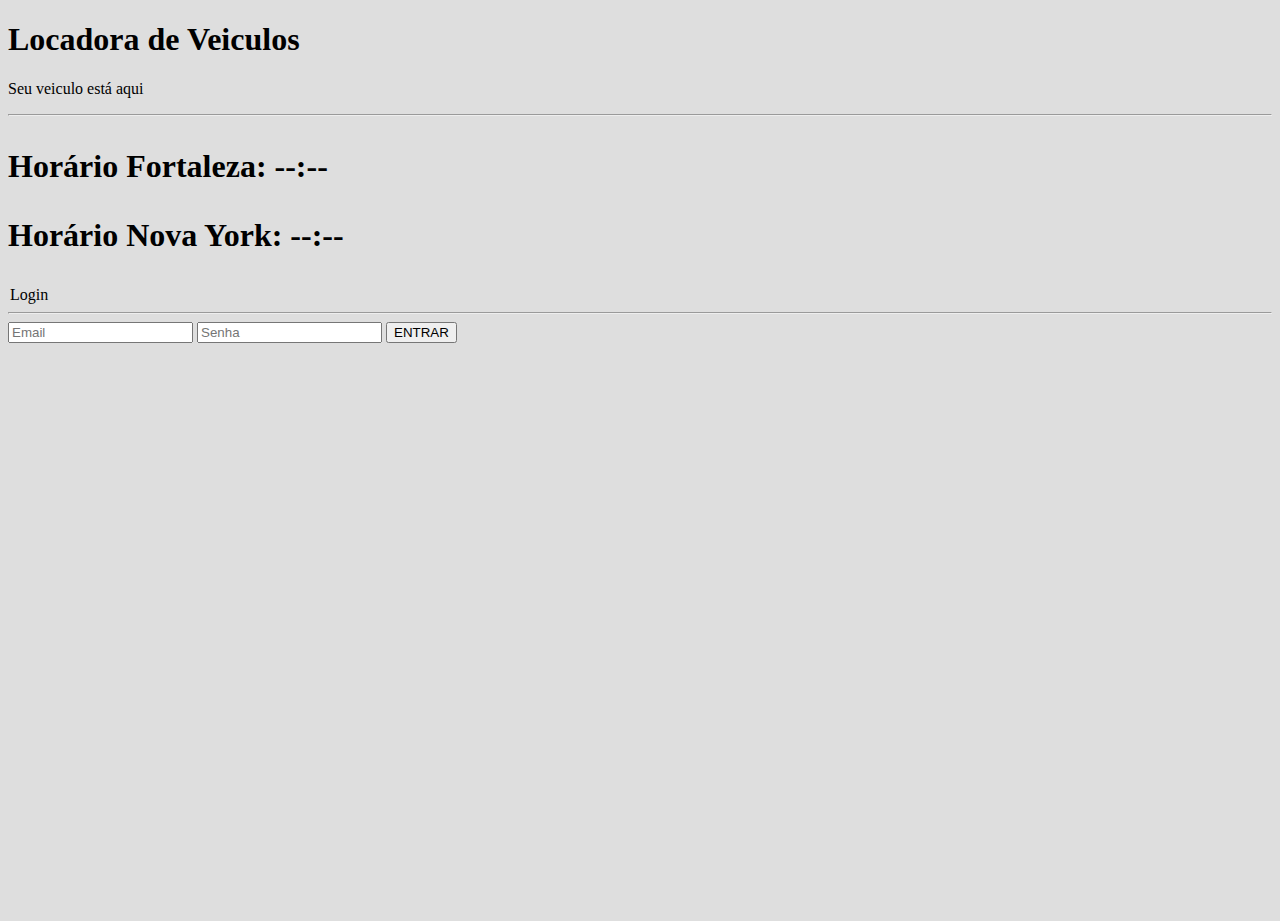
<file: index.html>
<!DOCTYPE html>
<html lang="en">
<head>
    <meta charset="UTF-8">
    <meta name="viewport" content="width=device-width, initial-scale=1.0">
    <title>Document</title>

    <link href="https://cdn.jsdelivr.net/npm/bootstrap@5.3.8/dist/css/bootstrap.min.css" rel="stylesheet" integrity="sha384-sRIl4kxILFvY47J16cr9ZwB07vP4J8+LH7qKQnuqkuIAvNWLzeN8tE5YBujZqJLB" crossorigin="anonymous">

    <link rel="stylesheet" href="css/custom.css">
</head>
<body>
    <section class="row h-100">
        <div class="col-8 bg-dark ps-5 text-white">
           <h1 class="mt-5">
                Locadora de Veiculos
            </h1>
            <p>
                Seu veiculo está aqui
            </p>
            <hr>

            <h1>
                <p>Horário Fortaleza: <span id="hora-fortaleza">--:--</span></p>
                <p>Horário Nova York: <span id="hora-ny">--:--</span></p>

            </h1>
        </div>
        <div class="col-4 d-flex align-items-center justify-content-center">
            <form action="dashboard.html">
                <legend>Login</legend>
                <hr>    
                <input class="form-control form-control-lg mb-3" placeholder="Email" type="email">

                <input class="form-control form-control-lg mb-3" placeholder="Senha" type="password">

                <button class="btn btn-dark btn-lg w-100">ENTRAR</button>
            </form>
        </div>
    </section>
    <script src="js/horas.js"></script>
    <script src="https://cdn.jsdelivr.net/npm/bootstrap@5.3.8/dist/js/bootstrap.bundle.min.js" integrity="sha384-FKyoEForCGlyvwx9Hj09JcYn3nv7wiPVlz7YYwJrWVcXK/BmnVDxM+D2scQbITxI" crossorigin="anonymous"></script>
</body>
</html>
</file>
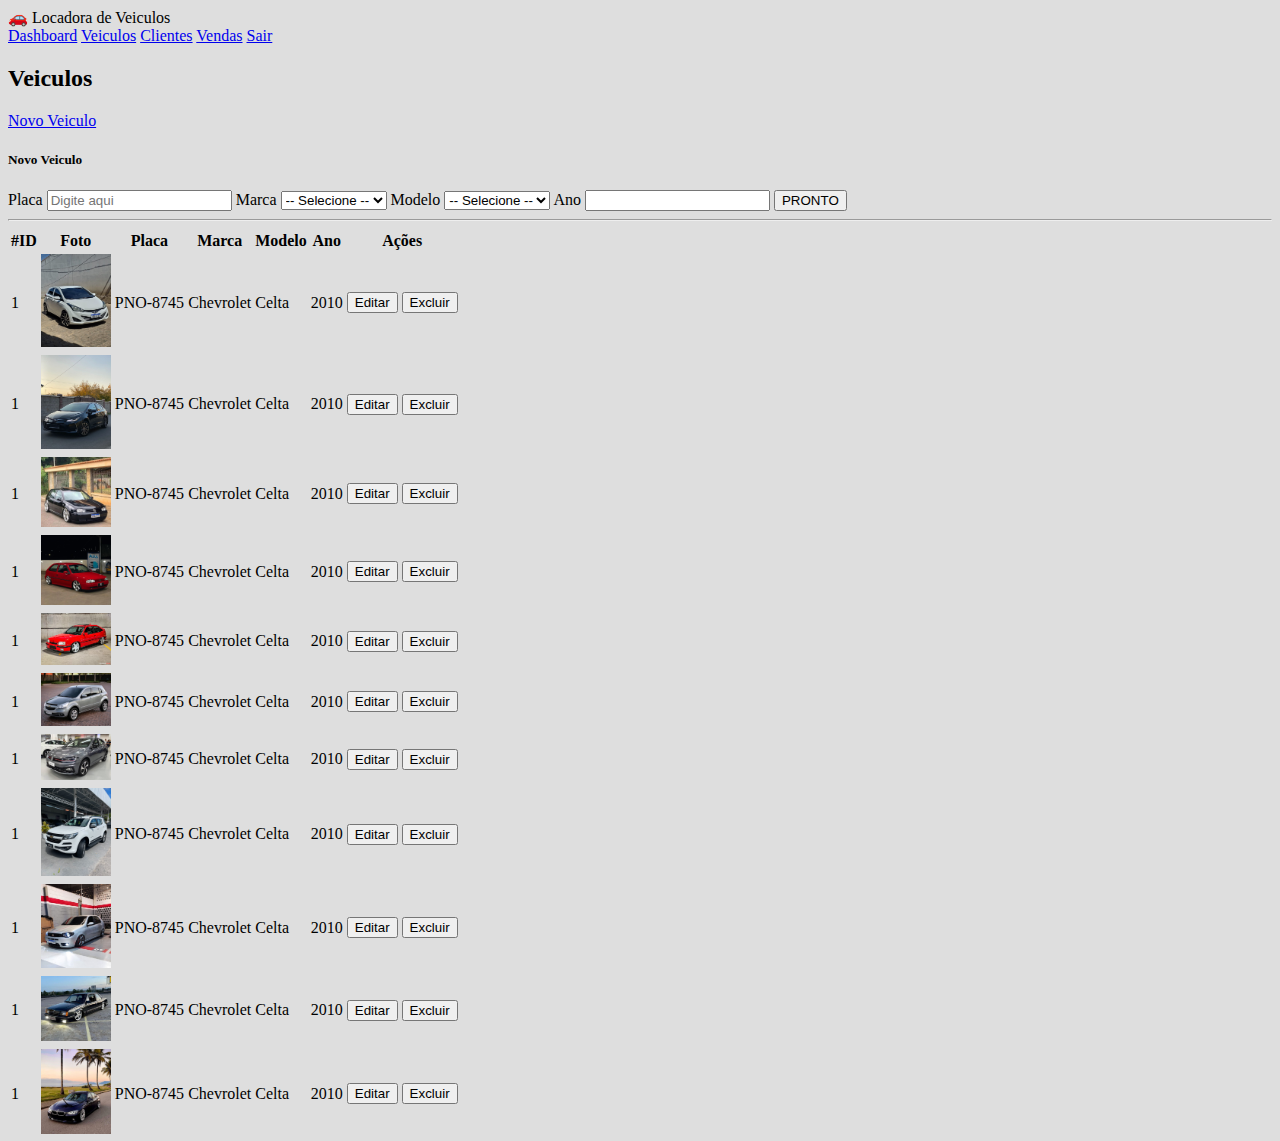
<file: veiculos.html>
<!DOCTYPE html>
<html lang="en">
<head>
    <meta charset="UTF-8">
    <meta name="viewport" content="width=device-width, initial-scale=1.0">
    <title>Document</title>

    <link href="https://cdn.jsdelivr.net/npm/bootstrap@5.3.8/dist/css/bootstrap.min.css" rel="stylesheet" integrity="sha384-sRIl4kxILFvY47J16cr9ZwB07vP4J8+LH7qKQnuqkuIAvNWLzeN8tE5YBujZqJLB" crossorigin="anonymous">

    <link rel="stylesheet" href="css/custom.css">
</head>
<body class="container">
    <nav class="row bg-dark p-3">
        <div class="col text-white">
            🚗 Locadora de Veiculos
        </div>
        <div class="col text-end">
            <a href="dashboard.html" class="btn btn-outline-light">Dashboard</a>
            <a href="veiculos.html" class="btn btn-outline-light">Veiculos</a>
            <a href="clientes.html" class="btn btn-outline-light">Clientes</a>
            <a href="vendas.html" class="btn btn-outline-light">Vendas</a>
            <a href="index.html" class="btn btn-outline-light">Sair</a>
        </div>
    </nav>

    <div class="d-flex justify-content-between align-items-center">
        <h2 class="mt-3">Veiculos</h2>
        <div>
            <a href="#add-veiculo" 
               data-bs-toggle="offcanvas" class="btn btn-dark">Novo Veiculo</a>
        </div>
    </div>

    <div id="add-veiculo" class="offcanvas offcanvas-start">
        <div class="offcanvas-header">
            <h5 class="offcanvas-title">
                Novo Veiculo
            </h5>
        </div>
        <div class="offcanvas-body">
            <form action="">
                <label for="placa">Placa</label>
                <input type="text" id="placa" 
                       placeholder="Digite aqui" 
                       class="form-control mb-3">

                <label for="marca">Marca</label>
                <select name="" id="marca" class="form-select mb-3">
                    <option selected value=""> -- Selecione -- </option>
                    <option>Chevrolet</option>
                    <option>Fiat</option>
                    <option>Toyota</option>
                    <option>VolksWagen</option>
                    <option>Ford</option>
                </select>

                <label for="modelo">Modelo</label>
                <select name="" id="modelo" class="form-select mb-3">
                    <option selected value=""> -- Selecione -- </option>
                    <option>Celta</option>
                    <option>Classic</option>
                    <option>Gol</option>
                    <option>Fusca</option>
                    <option>EcoSport</option>
                </select>

                
                
                <label for="ano">Ano</label>
                <input type="number" id="ano" 
                       class="form-control mb-3">

                    
                <button class="btn btn-dark w-100">
                    PRONTO
                </button>
            </form>
        </div>
    </div>

    <hr>
    <section class="card card-body">
        
        <table class="table table-hover table-striped">
            <thead class="table-dark">
                <tr>
                    <th>#ID</th>
                    <th>Foto</th>
                    <th>Placa</th>
                    <th>Marca</th>
                    <th>Modelo</th>
                    <th>Ano</th>
                    <th>Ações</th>
                </tr>
            </thead>
            <tbody>
                <tr>
                    <td>1</td>
                    <td><img class="rounded-circle" width="70px" src="img/img1.jpg"></td>
                    <td> PNO-8745 </td>
                    <td> Chevrolet </td>
                    <td> Celta </td>
                    <td> 2010 </td>
                    <td>
                        <button class="btn btn-sm btn-warning">Editar</button>
                        <button class="btn btn-sm btn-danger">Excluir</button>
                    </td>
                </tr>
                <tr>
                    <td>1</td>
                    <td><img class="rounded-circle" width="70px" src="img/img2.jpg"></td>
                    <td> PNO-8745 </td>
                    <td> Chevrolet </td>
                    <td> Celta </td>
                    <td> 2010 </td>
                    <td>
                        <button class="btn btn-sm btn-warning">Editar</button>
                        <button class="btn btn-sm btn-danger">Excluir</button>
                    </td>
                </tr>
                <tr>
                    <td>1</td>
                    <td><img class="rounded-circle" width="70px" src="img/img3.jpg"></td>
                    <td> PNO-8745 </td>
                    <td> Chevrolet </td>
                    <td> Celta </td>
                    <td> 2010 </td>
                    <td>
                        <button class="btn btn-sm btn-warning">Editar</button>
                        <button class="btn btn-sm btn-danger">Excluir</button>
                    </td>
                </tr>
                <tr>
                    <td>1</td>
                    <td><img class="rounded-circle" width="70px" src="img/img4.jpg"></td>
                    <td> PNO-8745 </td>
                    <td> Chevrolet </td>
                    <td> Celta </td>
                    <td> 2010 </td>
                    <td>
                        <button class="btn btn-sm btn-warning">Editar</button>
                        <button class="btn btn-sm btn-danger">Excluir</button>
                    </td>
                </tr>
                <tr>
                    <td>1</td>
                    <td><img class="rounded-circle" width="70px" src="img/img5.jpg"></td>
                    <td> PNO-8745 </td>
                    <td> Chevrolet </td>
                    <td> Celta </td>
                    <td> 2010 </td>
                    <td>
                        <button class="btn btn-sm btn-warning">Editar</button>
                        <button class="btn btn-sm btn-danger">Excluir</button>
                    </td>
                </tr>
                <tr>
                    <td>1</td>
                    <td><img class="rounded-circle" width="70px" src="img/img6.jpg"></td>
                    <td> PNO-8745 </td>
                    <td> Chevrolet </td>
                    <td> Celta </td>
                    <td> 2010 </td>
                    <td>
                        <button class="btn btn-sm btn-warning">Editar</button>
                        <button class="btn btn-sm btn-danger">Excluir</button>
                    </td>
                </tr>
                <tr>
                    <td>1</td>
                    <td><img class="rounded-circle" width="70px" src="img/img7.jpg"></td>
                    <td> PNO-8745 </td>
                    <td> Chevrolet </td>
                    <td> Celta </td>
                    <td> 2010 </td>
                    <td>
                        <button class="btn btn-sm btn-warning">Editar</button>
                        <button class="btn btn-sm btn-danger">Excluir</button>
                    </td>
                </tr>
                <tr>
                    <td>1</td>
                    <td><img class="rounded-circle" width="70px" src="img/img8.jpg"></td>
                    <td> PNO-8745 </td>
                    <td> Chevrolet </td>
                    <td> Celta </td>
                    <td> 2010 </td>
                    <td>
                        <button class="btn btn-sm btn-warning">Editar</button>
                        <button class="btn btn-sm btn-danger">Excluir</button>
                    </td>
                </tr>
                <tr>
                    <td>1</td>
                    <td><img class="rounded-circle" width="70px" src="img/img9.jpg"></td>
                    <td> PNO-8745 </td>
                    <td> Chevrolet </td>
                    <td> Celta </td>
                    <td> 2010 </td>
                    <td>
                        <button class="btn btn-sm btn-warning">Editar</button>
                        <button class="btn btn-sm btn-danger">Excluir</button>
                    </td>
                </tr>
                <tr>
                    <td>1</td>
                    <td><img class="rounded-circle" width="70px" src="img/img10.jpg"></td>
                    <td> PNO-8745 </td>
                    <td> Chevrolet </td>
                    <td> Celta </td>
                    <td> 2010 </td>
                    <td>
                        <button class="btn btn-sm btn-warning">Editar</button>
                        <button class="btn btn-sm btn-danger">Excluir</button>
                    </td>
                </tr>
                <tr>
                    <td>1</td>
                    <td><img class="rounded-circle" width="70px" src="img/img11.jpg"></td>
                    <td> PNO-8745 </td>
                    <td> Chevrolet </td>
                    <td> Celta </td>
                    <td> 2010 </td>
                    <td>
                        <button class="btn btn-sm btn-warning">Editar</button>
                        <button class="btn btn-sm btn-danger">Excluir</button>
                    </td>
                </tr>
            </tbody>
        </table>

    </section>

    <script src="https://cdn.jsdelivr.net/npm/bootstrap@5.3.8/dist/js/bootstrap.bundle.min.js" integrity="sha384-FKyoEForCGlyvwx9Hj09JcYn3nv7wiPVlz7YYwJrWVcXK/BmnVDxM+D2scQbITxI" crossorigin="anonymous"></script>
</body>
</html>
</file>
<file: css/custom.css>
html, body {
    height: 100%;
    background-color: #DEDEDE;
}
</file>
